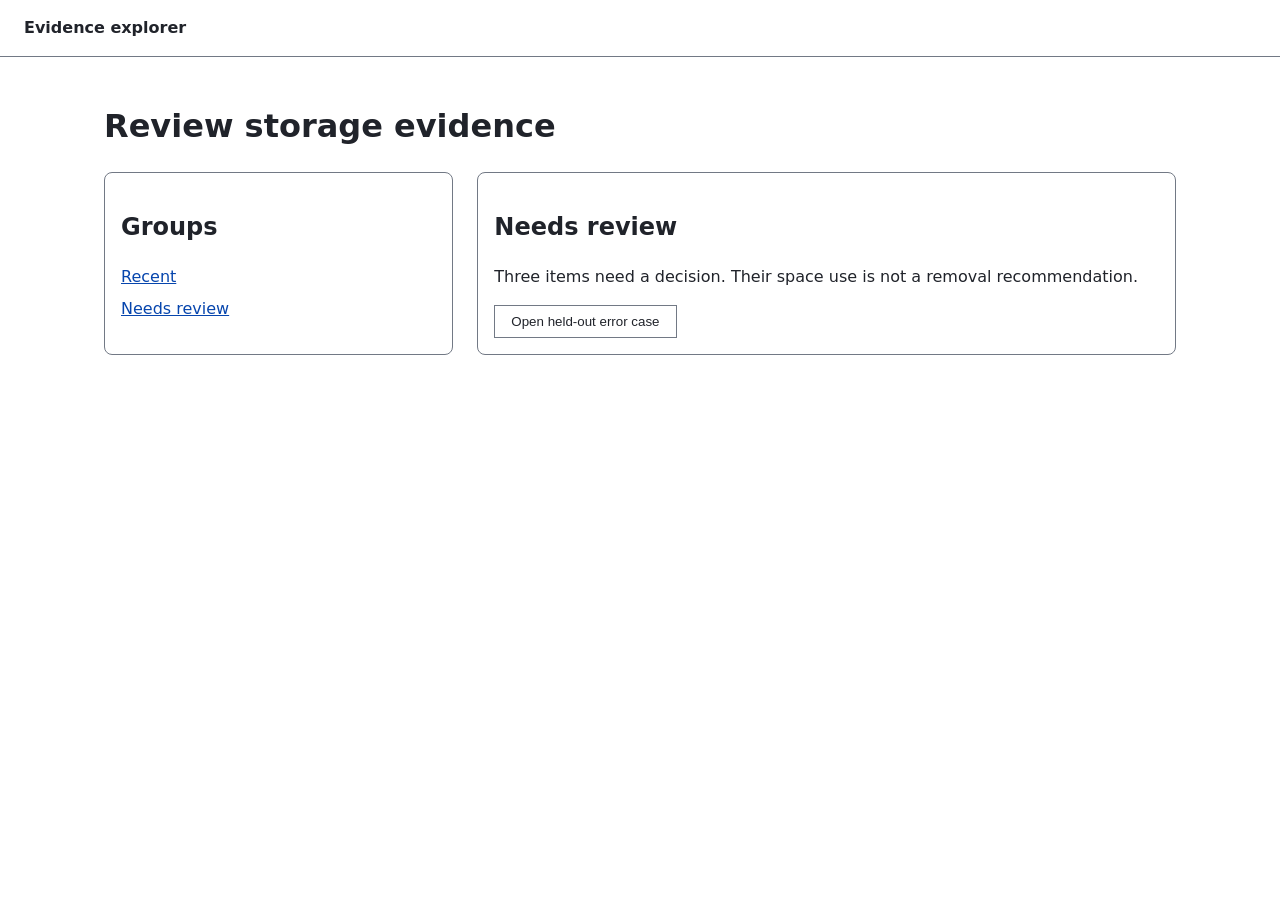
<file: docs/examples/refinement/alternatives/baseline/index.html>
<!doctype html>
<html lang="en">
<head>
  <meta charset="utf-8">
  <meta name="viewport" content="width=device-width, initial-scale=1">
  <title>Evidence explorer — baseline fixture</title>
  <link rel="stylesheet" href="tokens.css">
  <style>
    * { box-sizing: border-box; }
    body { margin: 0; color: var(--ink); background: var(--surface); font: 16px/1.5 system-ui, sans-serif; }
    header { padding: 1rem 1.5rem; border-bottom: 1px solid var(--line); }
    main { max-width: 70rem; margin: auto; padding: 1.5rem; }
    .columns { display: grid; grid-template-columns: minmax(12rem, 1fr) 2fr; gap: 1.5rem; }
    nav, section { padding: 1rem; border: 1px solid var(--line); border-radius: .5rem; }
    nav a { display: block; color: var(--accent); margin: .5rem 0; }
    button { min-width: 2rem; min-height: 2rem; padding: .5rem 1rem; color: var(--ink); background: var(--surface); border: 1px solid var(--line); }
    :focus-visible { outline: 3px solid var(--focus); outline-offset: 3px; }
    [hidden] { display: none !important; }
    @media (max-width: 48rem) { .columns { grid-template-columns: 1fr; } }
    @media (forced-colors: active) { :focus-visible { outline-color: Highlight; } }
  </style>
</head>
<body>
  <header><strong>Evidence explorer</strong></header>
  <main>
    <h1>Review storage evidence</h1>
    <div class="columns">
      <nav aria-label="Evidence groups">
        <h2>Groups</h2>
        <a href="#recent">Recent</a>
        <a href="#review">Needs review</a>
      </nav>
      <section id="review">
        <h2>Needs review</h2>
        <p>Three items need a decision. Their space use is not a removal recommendation.</p>
        <button type="button" id="open-error">Open held-out error case</button>
        <p id="error" role="alert" hidden>The item cannot be displayed. Its data remains unchanged.</p>
      </section>
    </div>
  </main>
  <script>
    document.getElementById("open-error").addEventListener("click", () => {
      document.getElementById("error").hidden = false;
    });
  </script>
</body>
</html>
</file>
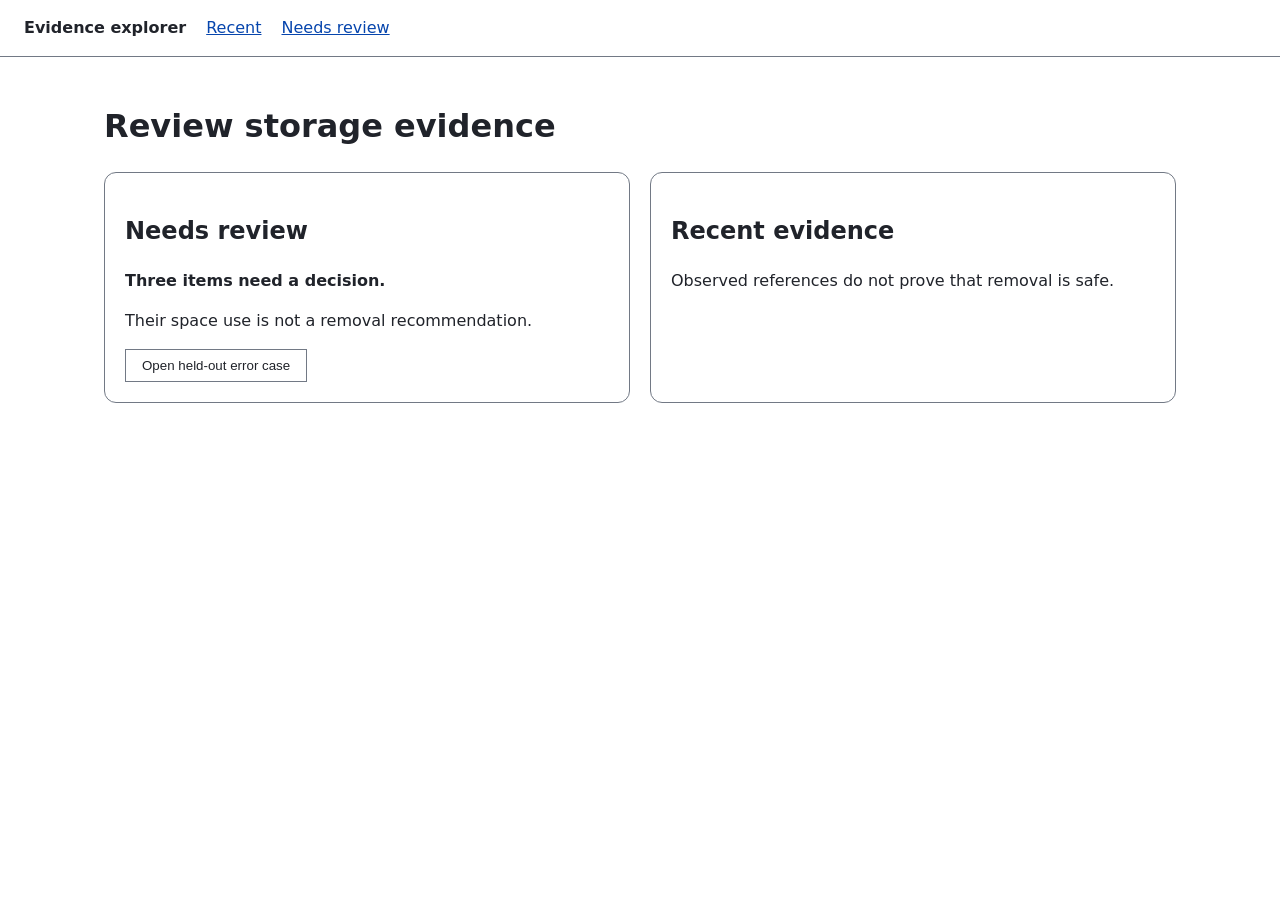
<file: docs/examples/refinement/alternatives/redesign/index.html>
<!doctype html>
<html lang="en">
<head>
  <meta charset="utf-8">
  <meta name="viewport" content="width=device-width, initial-scale=1">
  <title>Evidence explorer — coherent redesign fixture</title>
  <link rel="stylesheet" href="tokens.css">
  <style>
    :root { --space: 1.25rem; }
    * { box-sizing: border-box; }
    body { margin: 0; color: var(--ink); background: var(--surface); font: 16px/1.5 system-ui, sans-serif; }
    header { display: flex; flex-wrap: wrap; align-items: center; gap: var(--space); padding: 1rem 1.5rem; border-bottom: 1px solid var(--line); }
    header nav { display: flex; flex-wrap: wrap; gap: var(--space); }
    header a { color: var(--accent); }
    main { max-width: 70rem; margin: auto; padding: 1.5rem; }
    .evidence { display: grid; grid-template-columns: repeat(auto-fit, minmax(min(100%, 22rem), 1fr)); gap: var(--space); }
    article { padding: 1.25rem; border: 1px solid var(--line); border-radius: .75rem; }
    .status { font-weight: 700; }
    button { min-width: 2rem; min-height: 2rem; padding: .5rem 1rem; color: var(--ink); background: var(--surface); border: 1px solid var(--line); }
    :focus-visible { outline: 3px solid var(--focus); outline-offset: 3px; }
    [hidden] { display: none !important; }
    @media (forced-colors: active) { :focus-visible { outline-color: Highlight; } }
  </style>
</head>
<body>
  <header>
    <strong>Evidence explorer</strong>
    <nav aria-label="Evidence groups"><a href="#recent">Recent</a><a href="#review">Needs review</a></nav>
  </header>
  <main>
    <h1>Review storage evidence</h1>
    <section class="evidence" id="review" aria-label="Evidence summary">
      <article>
        <h2>Needs review</h2>
        <p class="status">Three items need a decision.</p>
        <p>Their space use is not a removal recommendation.</p>
        <button type="button" id="open-error">Open held-out error case</button>
        <p id="error" role="alert" hidden>The item cannot be displayed. Its data remains unchanged.</p>
      </article>
      <article id="recent"><h2>Recent evidence</h2><p>Observed references do not prove that removal is safe.</p></article>
    </section>
  </main>
  <script>
    document.getElementById("open-error").addEventListener("click", () => {
      document.getElementById("error").hidden = false;
    });
  </script>
</body>
</html>
</file>
<file: docs/examples/refinement/alternatives/baseline/tokens.css>
:root {
  color-scheme: light dark;
  --ink: #20232a;
  --surface: #ffffff;
  --accent: #0645ad;
  --line: #727985;
  --focus: #0645ad;
}
@media (prefers-color-scheme: dark) {
  :root { --ink: #f0f2f5; --surface: #17191e; --accent: #9abaff; --line: #a6acb6; --focus: #9abaff; }
}
</file>
<file: docs/examples/refinement/alternatives/redesign/tokens.css>
:root {
  color-scheme: light dark;
  --ink: #20232a;
  --surface: #ffffff;
  --accent: #0645ad;
  --line: #727985;
  --focus: #0645ad;
}
@media (prefers-color-scheme: dark) {
  :root { --ink: #f0f2f5; --surface: #17191e; --accent: #9abaff; --line: #a6acb6; --focus: #9abaff; }
}
</file>
